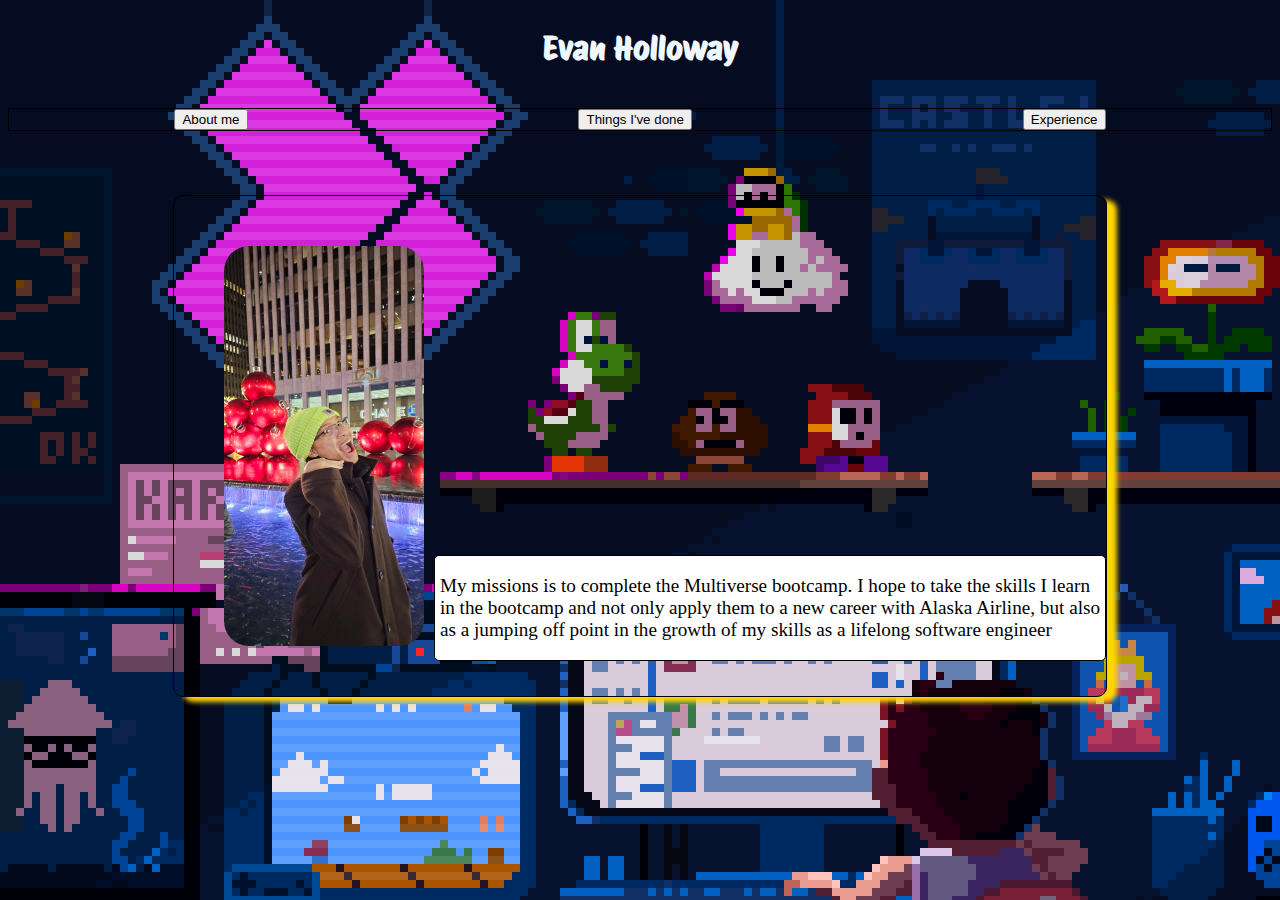
<file: index.html>
<!DOCTYPE html>
<html lang="en">
<head>
    <meta charset="UTF-8">
    <meta name="viewport" content="width=device-width, initial-scale=1.0">
    <title>eholloway homepage</title>
    <link rel="stylesheet" href="style.css">
</head>
<body>

    <div id = "topHeader">
        <h1>Evan Holloway</h1>
    </div>

    <br>

    <div id = "topNav">
        <button id = "aboutMe">About me</button>
        <button id = "portfolio">Things I've done</button>
        <button id = "exp">Experience</button>
    </div>
    <div id = photoMish>
        <img id = "selfie" src="Selfie.jpg" alt="A picture of Evan">

        <span class = "text" id = "mission"><p>My missions is to complete the Multiverse bootcamp. I hope to take the skills I learn<br>
            in the bootcamp and not only apply them to a new career with Alaska Airline, but also<br>
            as a jumping off point in the growth of my skills as a lifelong software engineer</p></span>

    </div>
    <div id = "quote">

    </div>
    <script src = "scripts.js"></script>
</body>
</html>
</file>
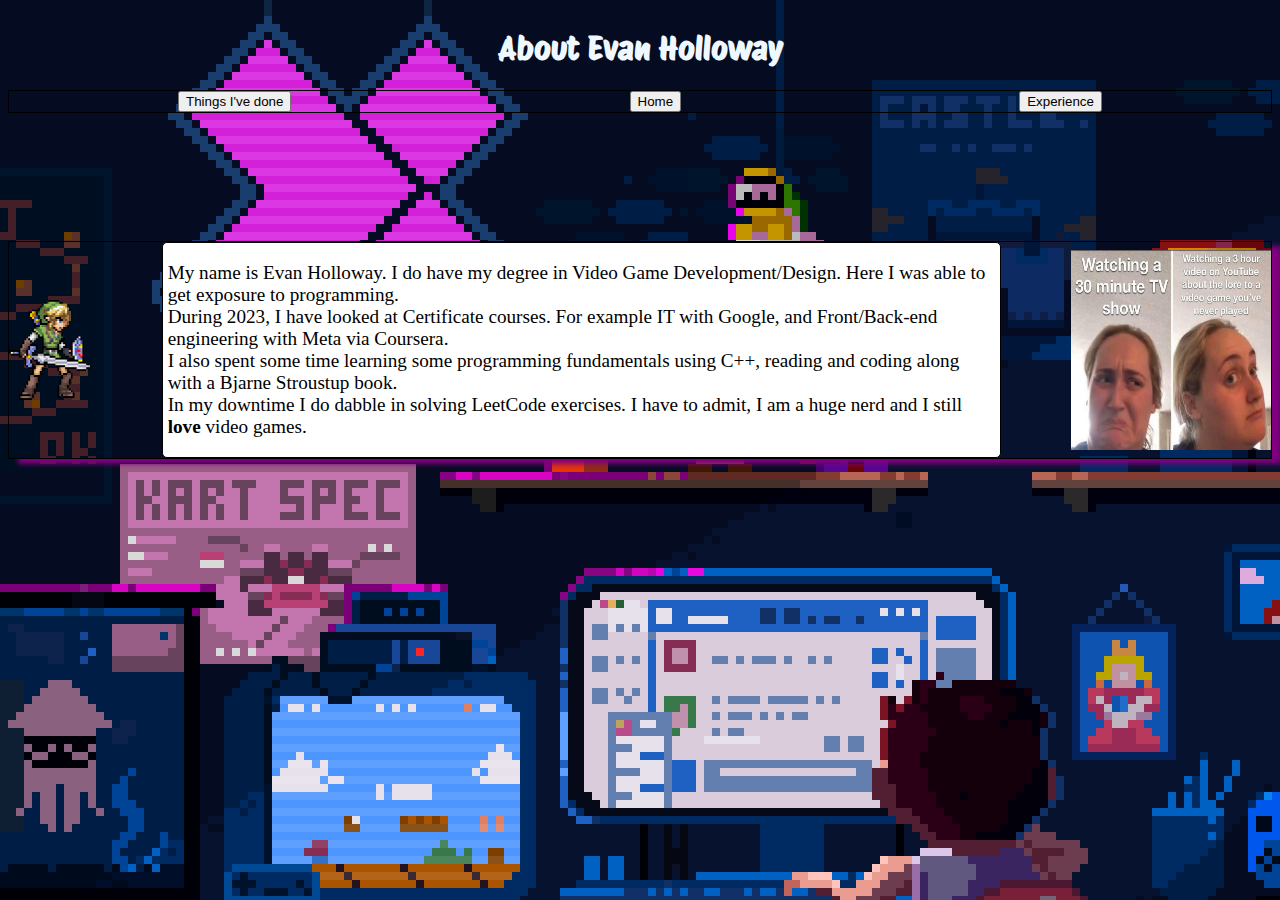
<file: bio.html>
<!DOCTYPE html>
<html lang="en">
<head>
    <meta charset="UTF-8">
    <meta name="viewport" content="width=device-width, initial-scale=1.0">
    <title>eholloway bio</title>
    <link rel="stylesheet" href="style.css">
</head>

<body>

    <div id = "topHeader">
        <h1>About Evan Holloway</h1>
    </div>

    <div id = "topNav">
        <button id = "portfolio">Things I've done</button>
        <button id = "home">Home</button>
        <button id = "exp">Experience</button>
    </div>
    
    <!-- Your bio page is a place for people to get to know you. 
    You should include your interests, things you are good at, and in general you 
    should pull back enough of the curtain into your life to interest a potential employer in you as a person. -->

    <div id = "bioBod">
        <img id = "bioZelda" src="Zelda.gif" alt="16-bit zelda gif">
        <span class = "text"><p>
            My name is Evan Holloway. I do have my degree in Video Game Development/Design. Here I was able to get exposure to programming.<br>
            During 2023, I have looked at Certificate courses. For example IT with Google, and Front/Back-end engineering with Meta via Coursera.<br>
             I also spent some time learning some programming fundamentals using C++, reading and coding along with a Bjarne Stroustup book.<br>
              In my downtime I do dabble in solving LeetCode exercises. I have to admit, I am a huge nerd and I still <b>love</b> video games.<br>
        </p>
        </span>
        <img id = "bioMeme" src="nerdMeme.jpeg" alt="A nerd meme">
    </div>
    <script src = "scripts.js"></script>
</body>
</html>
</file>
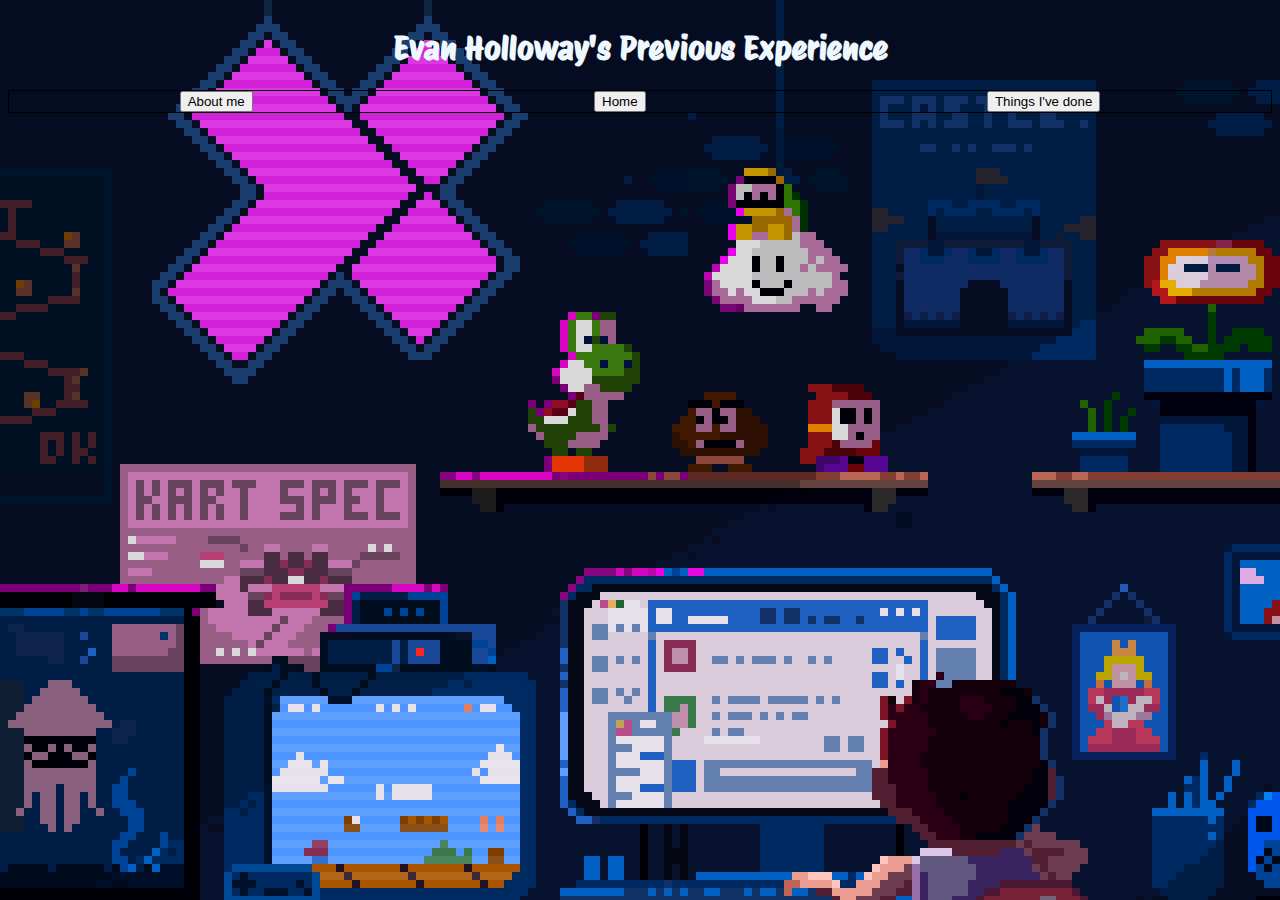
<file: experience.html>
<!DOCTYPE html>
<html lang="en">
<head>
    <meta charset="UTF-8">
    <meta name="viewport" content="width=device-width, initial-scale=1.0">
    <title>eholloway experience</title>
    <link rel="stylesheet" href="style.css">
</head>
<body>
    <div id = "topHeader">
        <h1>Evan Holloway's Previous Experience</h1>
    </div>
    <div id = "topNav">
        <button id = "aboutMe">About me</button>
        <button id = "home">Home</button>
        <button id = "portfolio">Things I've done</button>
        
    </div>
    <script src = "scripts.js"></script>
</body>
</html>
</file>
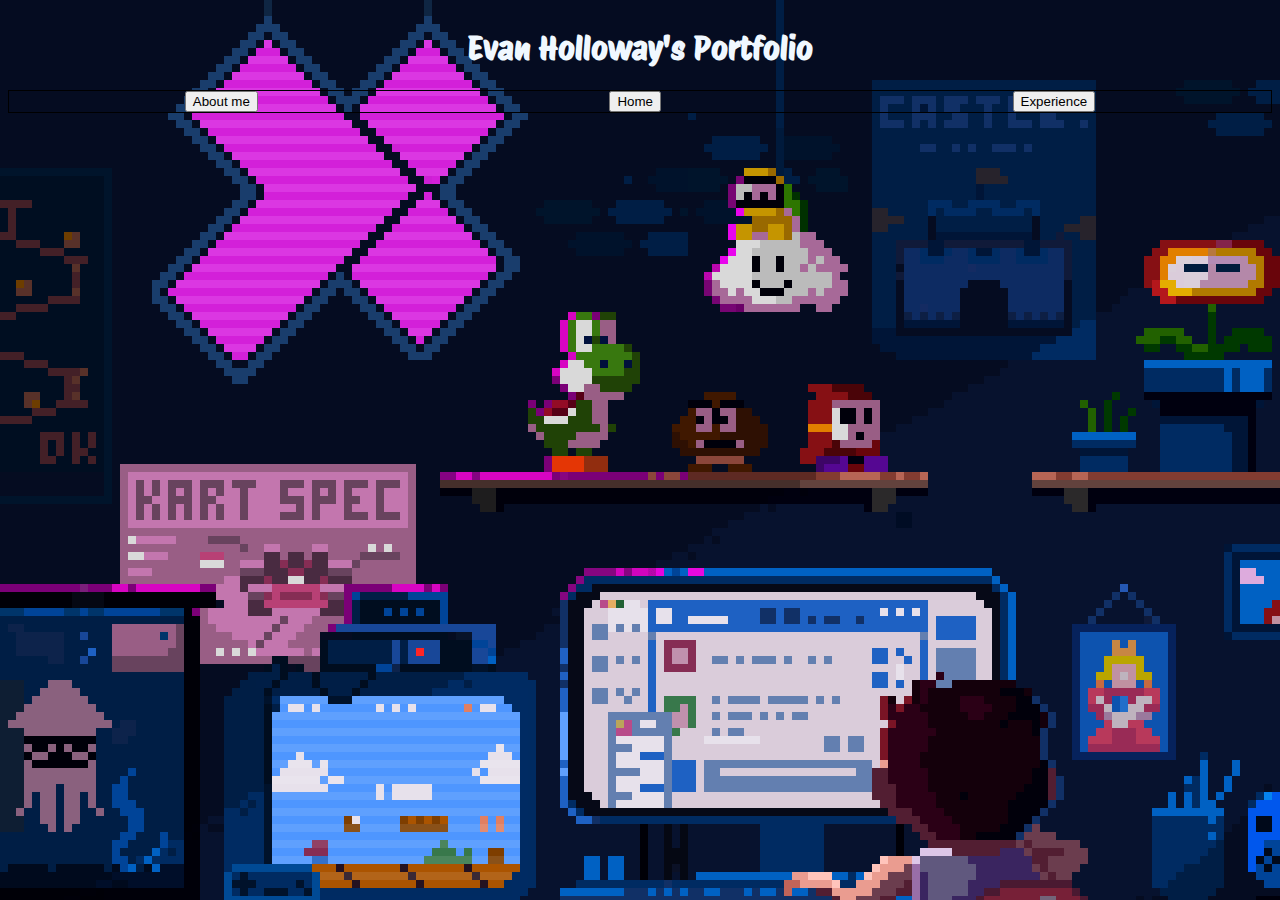
<file: portfolio.html>
<!DOCTYPE html>
<html lang="en">
<head>
    <meta charset="UTF-8">
    <meta name="viewport" content="width=device-width, initial-scale=1.0">
    <title>eholloway portfolio</title>
    <link rel="stylesheet" href="style.css">
</head>
<body>
    <div id = "topHeader">
        <h1>Evan Holloway's Portfolio</h1>
    </div>
    <div id = "topNav">
        <button id = "aboutMe">About me</button>
        <button id = "home">Home</button>
        <button id = "exp">Experience</button>
    </div>
    <script src = "scripts.js"></script>
</body>
</html>
</file>
<file: style.css>
@import url('https://fonts.googleapis.com/css2?family=Protest+Riot&display=swap');

body{
    display: flex;
    flex-direction: column;
    background-image: url("Background_gif.gif");
}

#topHeader{ 
    text-align: center;
    color: aliceblue;
    font-family: 'Protest Riot', sans-serif;
}

#topNav{
    display: flex;
    justify-content: space-around;
    border: 1px solid black;
} 

.text{
    font-size: larger;
    text-shadow: 2px 1px white;
    border: 1px solid black;
    background-color: white;
    padding-left: 5px;
    padding-right: 5px;
    padding-top: 0px;
    padding-bottom: 0px;
    border-radius: 5px;
}
/*---------------------------Home page/index----------------------------------------*/

#selfie{
    width: 200px;
    height: 400px;
    align-self: flex-start;
    margin-top: 50px;
    margin-left: 50px;
    border-radius: 25px;
    margin-bottom: 50px;
}

#photoMish{
    display: flex;
    flex-direction: row;
    align-self: center;
    border: 1px solid black;
    /* position: relative; */
    margin-top: 5vw;
    box-shadow: 10px 5px 5px gold;
    border-radius: 10px;

}

#mission{
    font-size: larger;
    align-self: flex-end;
    margin-left: 10px;
    margin-bottom: 35px;
}

/* --------------About me/Bio page--------------------------------------------------- */

#bioBod{
    display: flex;
    column-gap: 70px;
    align-self: center;
    align-items: center;
    margin-top: 10vw;
    border: 1px solid black;
    box-shadow: 10px 5px 5px purple;
}

#bioZelda{
    width: 100px;
    height: 100px;
}

#bioMeme{
    width: 200px;
    height: 200px;
    ;
}
</file>
